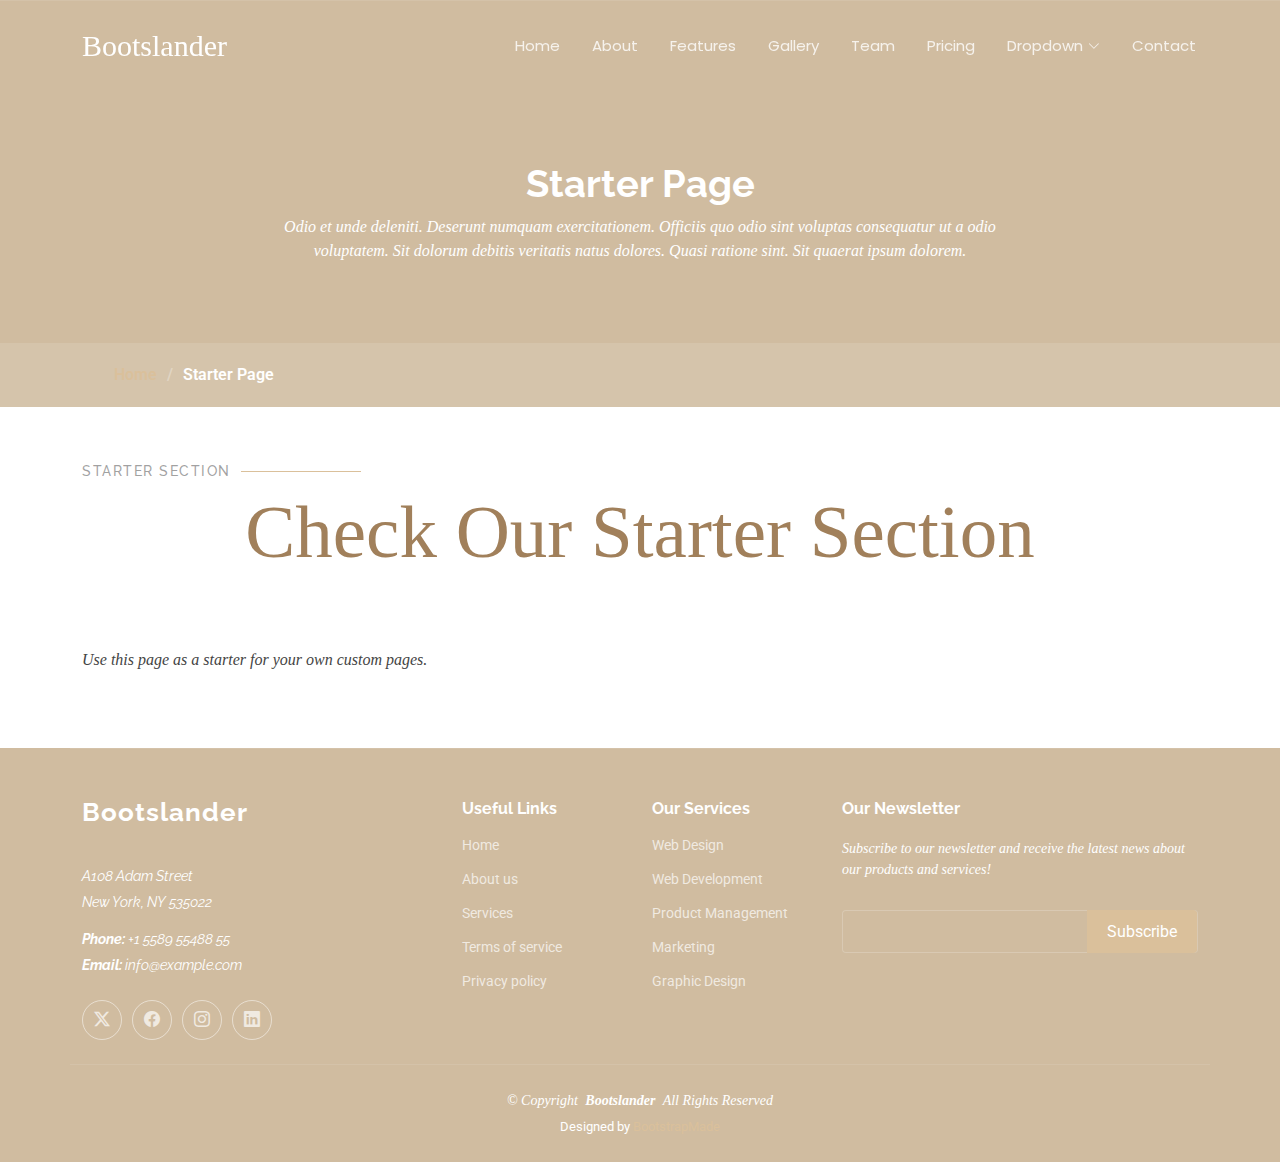
<file: starter-page.html>
<!DOCTYPE html>
<html lang="en">

<head>
  <meta charset="utf-8">
  <meta content="width=device-width, initial-scale=1.0" name="viewport">
  <title>Starter Page - Bootslander Bootstrap Template</title>
  <meta name="description" content="">
  <meta name="keywords" content="">

  <!-- Favicons -->
  <link href="assets/img/favicon.png" rel="icon">
  <link href="assets/img/apple-touch-icon.png" rel="apple-touch-icon">

  <!-- Fonts -->
  <link href="https://fonts.googleapis.com" rel="preconnect">
  <link href="https://fonts.gstatic.com" rel="preconnect" crossorigin>
  <link href="https://fonts.googleapis.com/css2?family=Roboto:ital,wght@0,100;0,300;0,400;0,500;0,700;0,900;1,100;1,300;1,400;1,500;1,700;1,900&family=Poppins:ital,wght@0,100;0,200;0,300;0,400;0,500;0,600;0,700;0,800;0,900;1,100;1,200;1,300;1,400;1,500;1,600;1,700;1,800;1,900&family=Raleway:ital,wght@0,100;0,200;0,300;0,400;0,500;0,600;0,700;0,800;0,900;1,100;1,200;1,300;1,400;1,500;1,600;1,700;1,800;1,900&display=swap" rel="stylesheet">

  <!-- Vendor CSS Files -->
  <link href="assets/vendor/bootstrap/css/bootstrap.min.css" rel="stylesheet">
  <link href="assets/vendor/bootstrap-icons/bootstrap-icons.css" rel="stylesheet">
  <link href="assets/vendor/aos/aos.css" rel="stylesheet">
  <link href="assets/vendor/glightbox/css/glightbox.min.css" rel="stylesheet">
  <link href="assets/vendor/swiper/swiper-bundle.min.css" rel="stylesheet">

  <!-- Main CSS File -->
  <link href="assets/css/main.css" rel="stylesheet">

  <!-- =======================================================
  * Template Name: Bootslander
  * Template URL: https://bootstrapmade.com/bootslander-free-bootstrap-landing-page-template/
  * Updated: Aug 07 2024 with Bootstrap v5.3.3
  * Author: BootstrapMade.com
  * License: https://bootstrapmade.com/license/
  ======================================================== -->
</head>

<body class="starter-page-page">

  <header id="header" class="header d-flex align-items-center fixed-top">
    <div class="container-fluid container-xl position-relative d-flex align-items-center justify-content-between">

      <a href="index.html" class="logo d-flex align-items-center">
        <!-- Uncomment the line below if you also wish to use an image logo -->
        <!-- <img src="assets/img/logo.png" alt=""> -->
        <h1 class="sitename">Bootslander</h1>
      </a>

      <nav id="navmenu" class="navmenu">
        <ul>
          <li><a href="#hero">Home</a></li>
          <li><a href="#about">About</a></li>
          <li><a href="#features">Features</a></li>
          <li><a href="#gallery">Gallery</a></li>
          <li><a href="#team">Team</a></li>
          <li><a href="#pricing">Pricing</a></li>
          <li class="dropdown"><a href="#"><span>Dropdown</span> <i class="bi bi-chevron-down toggle-dropdown"></i></a>
            <ul>
              <li><a href="#">Dropdown 1</a></li>
              <li class="dropdown"><a href="#"><span>Deep Dropdown</span> <i class="bi bi-chevron-down toggle-dropdown"></i></a>
                <ul>
                  <li><a href="#">Deep Dropdown 1</a></li>
                  <li><a href="#">Deep Dropdown 2</a></li>
                  <li><a href="#">Deep Dropdown 3</a></li>
                  <li><a href="#">Deep Dropdown 4</a></li>
                  <li><a href="#">Deep Dropdown 5</a></li>
                </ul>
              </li>
              <li><a href="#">Dropdown 2</a></li>
              <li><a href="#">Dropdown 3</a></li>
              <li><a href="#">Dropdown 4</a></li>
            </ul>
          </li>
          <li><a href="#contact">Contact</a></li>
        </ul>
        <i class="mobile-nav-toggle d-xl-none bi bi-list"></i>
      </nav>

    </div>
  </header>

  <main class="main">

    <!-- Page Title -->
    <div class="page-title dark-background" data-aos="fade">
      <div class="heading">
        <div class="container">
          <div class="row d-flex justify-content-center text-center">
            <div class="col-lg-8">
              <h1>Starter Page</h1>
              <p class="mb-0">Odio et unde deleniti. Deserunt numquam exercitationem. Officiis quo odio sint voluptas consequatur ut a odio voluptatem. Sit dolorum debitis veritatis natus dolores. Quasi ratione sint. Sit quaerat ipsum dolorem.</p>
            </div>
          </div>
        </div>
      </div>
      <nav class="breadcrumbs">
        <div class="container">
          <ol>
            <li><a href="index.html">Home</a></li>
            <li class="current">Starter Page</li>
          </ol>
        </div>
      </nav>
    </div><!-- End Page Title -->

    <!-- Starter Section Section -->
    <section id="starter-section" class="starter-section section">

      <!-- Section Title -->
      <div class="container section-title" data-aos="fade-up">
        <h2>Starter Section</h2>
        <div><span>Check Our</span> <span class="description-title">Starter Section</span></div>
      </div><!-- End Section Title -->

      <div class="container" data-aos="fade-up">
        <p>Use this page as a starter for your own custom pages.</p>
      </div>

    </section><!-- /Starter Section Section -->

  </main>

  <footer id="footer" class="footer dark-background">

    <div class="container footer-top">
      <div class="row gy-4">
        <div class="col-lg-4 col-md-6 footer-about">
          <a href="index.html" class="logo d-flex align-items-center">
            <span class="sitename">Bootslander</span>
          </a>
          <div class="footer-contact pt-3">
            <p>A108 Adam Street</p>
            <p>New York, NY 535022</p>
            <p class="mt-3"><strong>Phone:</strong> <span>+1 5589 55488 55</span></p>
            <p><strong>Email:</strong> <span>info@example.com</span></p>
          </div>
          <div class="social-links d-flex mt-4">
            <a href=""><i class="bi bi-twitter-x"></i></a>
            <a href=""><i class="bi bi-facebook"></i></a>
            <a href=""><i class="bi bi-instagram"></i></a>
            <a href=""><i class="bi bi-linkedin"></i></a>
          </div>
        </div>

        <div class="col-lg-2 col-md-3 footer-links">
          <h4>Useful Links</h4>
          <ul>
            <li><a href="#">Home</a></li>
            <li><a href="#">About us</a></li>
            <li><a href="#">Services</a></li>
            <li><a href="#">Terms of service</a></li>
            <li><a href="#">Privacy policy</a></li>
          </ul>
        </div>

        <div class="col-lg-2 col-md-3 footer-links">
          <h4>Our Services</h4>
          <ul>
            <li><a href="#">Web Design</a></li>
            <li><a href="#">Web Development</a></li>
            <li><a href="#">Product Management</a></li>
            <li><a href="#">Marketing</a></li>
            <li><a href="#">Graphic Design</a></li>
          </ul>
        </div>

        <div class="col-lg-4 col-md-12 footer-newsletter">
          <h4>Our Newsletter</h4>
          <p>Subscribe to our newsletter and receive the latest news about our products and services!</p>
          <form action="forms/newsletter.php" method="post" class="php-email-form">
            <div class="newsletter-form"><input type="email" name="email"><input type="submit" value="Subscribe"></div>
            <div class="loading">Loading</div>
            <div class="error-message"></div>
            <div class="sent-message">Your subscription request has been sent. Thank you!</div>
          </form>
        </div>

      </div>
    </div>

    <div class="container copyright text-center mt-4">
      <p>© <span>Copyright</span> <strong class="px-1 sitename">Bootslander</strong> <span>All Rights Reserved</span></p>
      <div class="credits">
        <!-- All the links in the footer should remain intact. -->
        <!-- You can delete the links only if you've purchased the pro version. -->
        <!-- Licensing information: https://bootstrapmade.com/license/ -->
        <!-- Purchase the pro version with working PHP/AJAX contact form: [buy-url] -->
        Designed by <a href="https://bootstrapmade.com/">BootstrapMade</a>
      </div>
    </div>

  </footer>

  <!-- Scroll Top -->
  <a href="#" id="scroll-top" class="scroll-top d-flex align-items-center justify-content-center"><i class="bi bi-arrow-up-short"></i></a>

  <!-- Preloader -->
  <div id="preloader"></div>

  <!-- Vendor JS Files -->
  <script src="assets/vendor/bootstrap/js/bootstrap.bundle.min.js"></script>
  <script src="assets/vendor/php-email-form/validate.js"></script>
  <script src="assets/vendor/aos/aos.js"></script>
  <script src="assets/vendor/glightbox/js/glightbox.min.js"></script>
  <script src="assets/vendor/purecounter/purecounter_vanilla.js"></script>
  <script src="assets/vendor/swiper/swiper-bundle.min.js"></script>

  <!-- Main JS File -->
  <script src="assets/js/main.js"></script>

</body>

</html>
</file>
<file: assets/css/main.css>
/**
* Template Name: Bootslander
* Template URL: https://bootstrapmade.com/bootslander-free-bootstrap-landing-page-template/
* Updated: Aug 07 2024 with Bootstrap v5.3.3
* Author: BootstrapMade.com
* License: https://bootstrapmade.com/license/
*/

/*--------------------------------------------------------------
# Font & Color Variables
# Help: https://bootstrapmade.com/color-system/
--------------------------------------------------------------*/
/* Fonts */ 
:root {
  --default-font: "Roboto",  system-ui, -apple-system, "Segoe UI", Roboto, "Helvetica Neue", Arial, "Noto Sans", "Liberation Sans", sans-serif, "Apple Color Emoji", "Segoe UI Emoji", "Segoe UI Symbol", "Noto Color Emoji";
  --heading-font: "Raleway",  sans-serif;
  --nav-font: "Poppins",  sans-serif;
}

/* Global Colors - The following color variables are used throughout the website. Updating them here will change the color scheme of the entire website */
:root { 
  --background-color: #ffffff; /* Background color for the entire website, including individual sections */
  --default-color: #444444; /* Default color used for the majority of the text content across the entire website */
  --heading-color: black; /* Color for headings, subheadings and title throughout the website */
  --accent-color: #DAC09B; /* Accent color that represents your brand on the website. It's used for buttons, links, and other elements that need to stand out */
  --surface-color: #ffffff; /* The surface color is used as a background of boxed elements within sections, such as cards, icon boxes, or other elements that require a visual separation from the global background. */
  --contrast-color: #ffffff; /* Contrast color for text, ensuring readability against backgrounds of accent, heading, or default colors. */
}

/* Nav Menu Colors - The following color variables are used specifically for the navigation menu. They are separate from the global colors to allow for more customization options */
:root {
  --nav-color: #ffffff;  /* The default color of the main navmenu links */
  --nav-hover-color: #DAC09B; /* Applied to main navmenu links when they are hovered over or active */
  --nav-mobile-background-color: #ffffff; /* Used as the background color for mobile navigation menu */
  --nav-dropdown-background-color: #ffffff; /* Used as the background color for dropdown items that appear when hovering over primary navigation items */
  --nav-dropdown-color: #444444; /* Used for navigation links of the dropdown items in the navigation menu. */
  --nav-dropdown-hover-color: #DAC09B; /* Similar to --nav-hover-color, this color is applied to dropdown navigation links when they are hovered over. */
}

/* Color Presets - These classes override global colors when applied to any section or element, providing reuse of the sam color scheme. */

.light-background {
  --background-color: #f4f5fe;
  --surface-color: #ffffff;
}

.dark-background {
  --background-color: #D0BCA0;
  --default-color: #ffffff;
  --heading-color: #ffffff;
  --surface-color: #0c0091;
  --contrast-color: #ffffff;
}

/* Smooth scroll */
:root {
  scroll-behavior: smooth;
}

/*--------------------------------------------------------------
# General Styling & Shared Classes
--------------------------------------------------------------*/
body {
  color: var(--default-color);
  background-color: var(--background-color);
  font-family: var(--default-font);
}

a {
  color: var(--accent-color);
  text-decoration: none;
  transition: 0.3s;
}

a:hover {
  color: color-mix(in srgb, var(--accent-color), transparent 25%);
  text-decoration: none;
}

h1,
h2,
h3,
h4,
h5,
h6 {
  color: var(--heading-color);
  font-family: var(--heading-font);
}

/* PHP Email Form Messages
------------------------------*/
.php-email-form .error-message {
  display: none;
  background: #df1529;
  color: #ffffff;
  text-align: left;
  padding: 15px;
  margin-bottom: 24px;
  font-weight: 600;
}

.php-email-form .sent-message {
  display: none;
  color: #ffffff;
  background: #059652;
  text-align: center;
  padding: 15px;
  margin-bottom: 24px;
  font-weight: 600;
}

.php-email-form .loading {
  display: none;
  background: var(--surface-color);
  text-align: center;
  padding: 15px;
  margin-bottom: 24px;
}

.php-email-form .loading:before {
  content: "";
  display: inline-block;
  border-radius: 50%;
  width: 24px;
  height: 24px;
  margin: 0 10px -6px 0;
  border: 3px solid var(--accent-color);
  border-top-color: var(--surface-color);
  animation: php-email-form-loading 1s linear infinite;
}

@keyframes php-email-form-loading {
  0% {
    transform: rotate(0deg);
  }

  100% {
    transform: rotate(360deg);
  }
}

/*--------------------------------------------------------------
# Global Header
--------------------------------------------------------------*/
.header {
  --background-color: rgba(255, 255, 255, 0);
  --default-color: #ffffff;
  --heading-color: #ffffff;
  color: var(--default-color);
  background-color: var(--background-color);
  padding: 20px 0;
  transition: all 0.5s;
  z-index: 997;
}

.header .logo {
  line-height: 1;
}

.header .logo img {
  max-height: 32px;
  margin-right: 8px;
}

.header .logo h1 {
  font-size: 30px;
  margin: 0;
  font-weight: 700;
  color: var(--heading-color);
}

.scrolled .header {
  box-shadow: 0px 0 18px rgba(0, 0, 0, 0.1);
}

/* Global Header on Scroll
------------------------------*/
.scrolled .header {
  --background-color: #DAC09B;
}

/*--------------------------------------------------------------
# Navigation Menu
--------------------------------------------------------------*/
/* Desktop Navigation */
@media (min-width: 1200px) {
  .navmenu {
    padding: 0;
  }

  .navmenu ul {
    margin: 0;
    padding: 0;
    display: flex;
    list-style: none;
    align-items: center;
  }

  .navmenu li {
    position: relative;
  }

  .navmenu>ul>li {
    white-space: nowrap;
    padding: 15px 14px;
  }

  .navmenu>ul>li:last-child {
    padding-right: 0;
  }

  .navmenu a,
  .navmenu a:focus {
    color: color-mix(in srgb, var(--nav-color), transparent 20%);
    font-size: 15px;
    padding: 0 2px;
    font-family: var(--nav-font);
    font-weight: 400;
    display: flex;
    align-items: center;
    justify-content: space-between;
    white-space: nowrap;
    transition: 0.3s;
    position: relative;
  }

  .navmenu a i,
  .navmenu a:focus i {
    font-size: 12px;
    line-height: 0;
    margin-left: 5px;
    transition: 0.3s;
  }

  .navmenu>ul>li>a:before {
    content: "";
    position: absolute;
    height: 2px;
    bottom: -6px;
    left: 0;
    background-color: var(--nav-hover-color);
    visibility: hidden;
    width: 0px;
    transition: all 0.3s ease-in-out 0s;
  }

  .navmenu a:hover:before,
  .navmenu li:hover>a:before,
  .navmenu .active:before {
    visibility: visible;
    width: 25px;
  }

  .navmenu li:hover>a,
  .navmenu .active,
  .navmenu .active:focus {
    color: var(--nav-color);
  }

  .navmenu .dropdown ul {
    margin: 0;
    padding: 10px 0;
    background: var(--nav-dropdown-background-color);
    display: block;
    position: absolute;
    visibility: hidden;
    left: 14px;
    top: 130%;
    opacity: 0;
    transition: 0.3s;
    border-radius: 4px;
    z-index: 99;
    box-shadow: 0px 0px 30px rgba(0, 0, 0, 0.1);
  }

  .navmenu .dropdown ul li {
    min-width: 200px;
  }

  .navmenu .dropdown ul a {
    padding: 10px 20px;
    font-size: 15px;
    text-transform: none;
    color: var(--nav-dropdown-color);
  }

  .navmenu .dropdown ul a i {
    font-size: 12px;
  }

  .navmenu .dropdown ul a:hover,
  .navmenu .dropdown ul .active:hover,
  .navmenu .dropdown ul li:hover>a {
    color: var(--nav-dropdown-hover-color);
  }

  .navmenu .dropdown:hover>ul {
    opacity: 1;
    top: 100%;
    visibility: visible;
  }

  .navmenu .dropdown .dropdown ul {
    top: 0;
    left: -90%;
    visibility: hidden;
  }

  .navmenu .dropdown .dropdown:hover>ul {
    opacity: 1;
    top: 0;
    left: -100%;
    visibility: visible;
  }
}

/* Mobile Navigation */
@media (max-width: 1199px) {
  .mobile-nav-toggle {
    color: var(--nav-color);
    font-size: 28px;
    line-height: 0;
    margin-right: 10px;
    cursor: pointer;
    transition: color 0.3s;
  }

  .navmenu {
    padding: 0;
    z-index: 9997;
  }

  .navmenu ul {
    display: none;
    list-style: none;
    position: absolute;
    inset: 60px 20px 20px 20px;
    padding: 10px 0;
    margin: 0;
    border-radius: 6px;
    background-color: var(--nav-mobile-background-color);
    border: 1px solid color-mix(in srgb, var(--default-color), transparent 90%);
    box-shadow: none;
    overflow-y: auto;
    transition: 0.3s;
    z-index: 9998;
  }

  .navmenu a,
  .navmenu a:focus {
    color: var(--nav-dropdown-color);
    padding: 10px 20px;
    font-family: var(--nav-font);
    font-size: 17px;
    font-weight: 500;
    display: flex;
    align-items: center;
    justify-content: space-between;
    white-space: nowrap;
    transition: 0.3s;
  }

  .navmenu a i,
  .navmenu a:focus i {
    font-size: 12px;
    line-height: 0;
    margin-left: 5px;
    width: 30px;
    height: 30px;
    display: flex;
    align-items: center;
    justify-content: center;
    border-radius: 50%;
    transition: 0.3s;
    background-color: color-mix(in srgb, var(--accent-color), transparent 90%);
  }

  .navmenu a i:hover,
  .navmenu a:focus i:hover {
    background-color: var(--accent-color);
    color: var(--contrast-color);
  }

  .navmenu a:hover,
  .navmenu .active,
  .navmenu .active:focus {
    color: var(--nav-dropdown-hover-color);
  }

  .navmenu .active i,
  .navmenu .active:focus i {
    background-color: var(--accent-color);
    color: var(--contrast-color);
    transform: rotate(180deg);
  }

  .navmenu .dropdown ul {
    position: static;
    display: none;
    z-index: 99;
    padding: 10px 0;
    margin: 10px 20px;
    background-color: var(--nav-dropdown-background-color);
    transition: all 0.5s ease-in-out;
  }

  .navmenu .dropdown ul ul {
    background-color: rgba(33, 37, 41, 0.1);
  }

  .navmenu .dropdown>.dropdown-active {
    display: block;
    background-color: rgba(33, 37, 41, 0.03);
  }

  .mobile-nav-active {
    overflow: hidden;
  }

  .mobile-nav-active .mobile-nav-toggle {
    color: #fff;
    position: absolute;
    font-size: 32px;
    top: 15px;
    right: 15px;
    margin-right: 0;
    z-index: 9999;
  }

  .mobile-nav-active .navmenu {
    position: fixed;
    overflow: hidden;
    inset: 0;
    background: rgba(33, 37, 41, 0.8);
    transition: 0.3s;
  }

  .mobile-nav-active .navmenu>ul {
    display: block;
  }
}

/*--------------------------------------------------------------
# Global Footer
--------------------------------------------------------------*/
.footer {
  color: var(--default-color);
  background-color: var(--background-color);
  font-size: 14px;
  position: relative;
}

.footer .footer-top {
  padding-top: 50px;
  border-top: 1px solid color-mix(in srgb, var(--default-color), transparent 90%);
}

.footer .footer-about .logo {
  line-height: 1;
  margin-bottom: 25px;
}

.footer .footer-about .logo img {
  max-height: 40px;
  margin-right: 6px;
}

.footer .footer-about .logo span {
  font-size: 26px;
  font-weight: 700;
  letter-spacing: 1px;
  font-family: var(--heading-font);
  color: var(--heading-color);
}

.footer .footer-about p {
  font-size: 14px;
  font-family: var(--heading-font);
}

.footer .social-links a {
  display: flex;
  align-items: center;
  justify-content: center;
  width: 40px;
  height: 40px;
  border-radius: 50%;
  border: 1px solid color-mix(in srgb, var(--default-color), transparent 50%);
  font-size: 16px;
  color: color-mix(in srgb, var(--default-color), transparent 30%);
  margin-right: 10px;
  transition: 0.3s;
}

.footer .social-links a:hover {
  color: var(--accent-color);
  border-color: var(--accent-color);
}

.footer h4 {
  font-size: 16px;
  font-weight: bold;
  position: relative;
  padding-bottom: 12px;
}

.footer .footer-links {
  margin-bottom: 30px;
}

.footer .footer-links ul {
  list-style: none;
  padding: 0;
  margin: 0;
}

.footer .footer-links ul i {
  padding-right: 2px;
  font-size: 12px;
  line-height: 0;
}

.footer .footer-links ul li {
  padding: 10px 0;
  display: flex;
  align-items: center;
}

.footer .footer-links ul li:first-child {
  padding-top: 0;
}

.footer .footer-links ul a {
  color: color-mix(in srgb, var(--default-color), transparent 30%);
  display: inline-block;
  line-height: 1;
}

.footer .footer-links ul a:hover {
  color: var(--accent-color);
}

.footer .footer-contact p {
  margin-bottom: 5px;
}

.footer .footer-newsletter .newsletter-form {
  margin-top: 30px;
  margin-bottom: 15px;
  padding: 6px 8px;
  position: relative;
  border-radius: 4px;
  border: 1px solid color-mix(in srgb, var(--default-color), transparent 80%);
  display: flex;
  background-color: var(--background-color);
  transition: 0.3s;
}

.footer .footer-newsletter .newsletter-form:focus-within {
  border-color: var(--accent-color);
}

.footer .footer-newsletter .newsletter-form input[type=email] {
  border: 0;
  padding: 4px;
  width: 100%;
  background-color: var(--background-color);
  color: var(--default-color);
}

.footer .footer-newsletter .newsletter-form input[type=email]:focus-visible {
  outline: none;
}

.footer .footer-newsletter .newsletter-form input[type=submit] {
  border: 0;
  font-size: 16px;
  padding: 0 20px;
  margin: -7px -8px -7px 0;
  background: var(--accent-color);
  color: var(--contrast-color);
  transition: 0.3s;
  border-radius: 0 4px 4px 0;
}

.footer .footer-newsletter .newsletter-form input[type=submit]:hover {
  background: color-mix(in srgb, var(--accent-color), transparent 20%);
}

.footer .copyright {
  padding: 25px 0;
  border-top: 1px solid color-mix(in srgb, var(--default-color), transparent 90%);
}

.footer .copyright p {
  margin-bottom: 0;
}

.footer .credits {
  margin-top: 6px;
  font-size: 13px;
}

/*--------------------------------------------------------------
# Preloader
--------------------------------------------------------------*/
#preloader {
  position: fixed;
  inset: 0;
  z-index: 999999;
  overflow: hidden;
  background: var(--background-color);
  transition: all 0.6s ease-out;
}

#preloader:before {
  content: "";
  position: fixed;
  top: calc(50% - 30px);
  left: calc(50% - 30px);
  border: 6px solid #ffffff;
  border-color: var(--accent-color) transparent var(--accent-color) transparent;
  border-radius: 50%;
  width: 60px;
  height: 60px;
  animation: animate-preloader 1.5s linear infinite;
}

@keyframes animate-preloader {
  0% {
    transform: rotate(0deg);
  }

  100% {
    transform: rotate(360deg);
  }
}

/*--------------------------------------------------------------
# Scroll Top Button
--------------------------------------------------------------*/
.scroll-top {
  position: fixed;
  visibility: hidden;
  opacity: 0;
  right: 15px;
  bottom: 15px;
  z-index: 99999;
  background-color: var(--accent-color);
  width: 40px;
  height: 40px;
  border-radius: 4px;
  transition: all 0.4s;
}

.scroll-top i {
  font-size: 24px;
  color: var(--contrast-color);
  line-height: 0;
}

.scroll-top:hover {
  background-color: color-mix(in srgb, var(--accent-color), transparent 20%);
  color: var(--contrast-color);
}

.scroll-top.active {
  visibility: visible;
  opacity: 1;
}

/*--------------------------------------------------------------
# Disable aos animation delay on mobile devices
--------------------------------------------------------------*/
@media screen and (max-width: 768px) {
  [data-aos-delay] {
    transition-delay: 0 !important;
  }
}

/*--------------------------------------------------------------
# Global Page Titles & Breadcrumbs
--------------------------------------------------------------*/
.page-title {
  color: var(--default-color);
  background-color: var(--background-color);
  position: relative;
}

.page-title .heading {
  padding: 160px 0 80px 0;
  border-top: 1px solid color-mix(in srgb, var(--default-color), transparent 90%);
}

.page-title .heading h1 {
  font-size: 38px;
  font-weight: 700;
}

.page-title nav {
  background-color: color-mix(in srgb, var(--default-color), transparent 88%);
  padding: 20px 0;
}

.page-title nav ol {
  display: flex;
  flex-wrap: wrap;
  list-style: none;
  margin: 0;
  font-size: 16px;
  font-weight: 600;
}

.page-title nav ol li+li {
  padding-left: 10px;
}

.page-title nav ol li+li::before {
  content: "/";
  display: inline-block;
  padding-right: 10px;
  color: color-mix(in srgb, var(--default-color), transparent 70%);
}

/*--------------------------------------------------------------
# Global Sections
--------------------------------------------------------------*/
section,
.section {
  color: var(--default-color);
  /**background-color: #D0BCA0;**/
  padding: 60px 0;
  scroll-margin-top: 100px;
  overflow: clip;
}

section#about {
  background-color: #D0BCA0;
  background-image: url(../img/bg1.png);
  background-size: cover;
  background-repeat: no-repeat;
  background-attachment: fixed;
}

@media (max-width: 1199px) {

  section,
  .section {
    scroll-margin-top: 66px;
  }
}

/*--------------------------------------------------------------
# Global Section Titles
--------------------------------------------------------------*/
.section-title {
  padding-bottom: 60px;
  position: relative;
}

.section-title h2 {
  font-size: 14px;
  font-weight: 500;
  padding: 0;
  line-height: 1px;
  margin: 0;
  letter-spacing: 1.5px;
  text-transform: uppercase;
  color: color-mix(in srgb, var(--default-color), transparent 50%);
  position: relative;
}

.section-title h2::after {
  content: "";
  width: 120px;
  height: 1px;
  display: inline-block;
  background: var(--accent-color);
  margin: 4px 10px;
}

.section-title div {
  color: #A1805B;
  margin: 0;
  margin: 0;
  font-size: 75px;
  /* font-weight: 700; */
  /* text-transform: uppercase; */
  font-family: var(--heading-font);
  font-family: 'WindSong';
  text-align: center;
}

/*--------------------------------------------------------------
# Hero Section
--------------------------------------------------------------*/
.hero {
  width: 100%;
  min-height: 70vh;
  position: relative;
  padding: 120px 0 120px 0;
  display: flex;
  align-items: center;
}

.hero .hero-bg {
  position: absolute;
  inset: 0;
  display: block;
  width: 100%;
  height: 100%;
  object-fit: cover;
  z-index: 1;
}

.hero:before {
  content: "";
  background: color-mix(in srgb, var(--background-color), transparent 85%);
  position: absolute;
  inset: 0;
  z-index: 2;
}

.hero .container {
  position: relative;
  z-index: 3;
}

.hero h1 {
  margin: 0 0 20px 0;
  font-size: 127px;
  font-weight: 400;
  line-height: 94px;
  /* color: 
color-mix(in srgb, var(--heading-color), transparent 30%); */
  font-family: 'WindSong';
}

.hero h1 span {
  color: var(--heading-color);
  border-bottom: 4px solid var(--accent-color);
}

.hero p {
  color: color-mix(in srgb, var(--default-color), transparent 30%);
  margin: 5px 0 30px 0;
  font-size: 22px;
  font-weight: 400;
}

.hero .btn-get-started {
  color: var(--contrast-color);
  background: var(--accent-color);
  font-family: var(--heading-font);
  font-weight: 400;
  font-size: 15px;
  letter-spacing: 1px;
  display: inline-block;
  padding: 10px 28px 12px 28px;
  border-radius: 50px;
  transition: 0.5s;
  box-shadow: 0 8px 28px rgba(0, 0, 0, 0.1);
}

.hero .btn-get-started:hover {
  color: var(--contrast-color);
  background: color-mix(in srgb, var(--accent-color), transparent 15%);
  box-shadow: 0 8px 28px rgba(0, 0, 0, 0.1);
}

.hero .btn-watch-video {
  font-size: 16px;
  transition: 0.5s;
  margin-left: 25px;
  color: var(--default-color);
  font-weight: 600;
}

.hero .btn-watch-video i {
  color: var(--accent-color);
  font-size: 32px;
  transition: 0.3s;
  line-height: 0;
  margin-right: 8px;
}

.hero .btn-watch-video:hover {
  color: var(--accent-color);
}

.hero .btn-watch-video:hover i {
  color: color-mix(in srgb, var(--accent-color), transparent 15%);
}

.hero .animated {
  animation: up-down 2s ease-in-out infinite alternate-reverse both;
}

@media (max-width: 640px) {
  .hero h1 {
    font-size: 28px;
    line-height: 36px;
  }

  .hero p {
    font-size: 18px;
    line-height: 24px;
    margin-bottom: 30px;
  }

  .hero .btn-get-started,
  .hero .btn-watch-video {
    font-size: 13px;
  }
}

.hero .hero-waves {
  display: block;
  width: 100%;
  height: 60px;
  position: absolute;
  left: 0;
  bottom: 0;
  right: 0;
  z-index: 3;
}

.hero .wave1 use {
  animation: move-forever1 10s linear infinite;
  animation-delay: -2s;
  fill: #9F825B;
  opacity: 0.6;
}

.hero .wave2 use {
  animation: move-forever2 8s linear infinite;
  animation-delay: -2s;
  fill: #DAC09B;
  opacity: 0.4;
}

.hero .wave3 use {
  animation: move-forever3 6s linear infinite;
  animation-delay: -2s;
  fill: #D0BCA0;
}

@keyframes move-forever1 {
  0% {
    transform: translate(85px, 0%);
  }

  100% {
    transform: translate(-90px, 0%);
  }
}

@keyframes move-forever2 {
  0% {
    transform: translate(-90px, 0%);
  }

  100% {
    transform: translate(85px, 0%);
  }
}

@keyframes move-forever3 {
  0% {
    transform: translate(-90px, 0%);
  }

  100% {
    transform: translate(85px, 0%);
  }
}

@keyframes up-down {
  0% {
    transform: translateY(10px);
  }

  100% {
    transform: translateY(-10px);
  }
}

/*--------------------------------------------------------------
# About Section
--------------------------------------------------------------*/
.about {
  padding-top: 100px;
}

.about .content h3 {
  font-size: 16px;
  font-weight: 500;
  line-height: 19px;
  padding: 10px 20px;
  background: color-mix(in srgb, var(--accent-color), transparent 95%);
  color: var(--accent-color);
  border-radius: 7px;
  display: inline-block;
}

.about .content h2 {
  font-weight: 700;
}

.about .content p:last-child {
  margin-bottom: 0;
}

.about .content .read-more {
  background: var(--accent-color);
  color: var(--contrast-color);
  font-family: var(--heading-font);
  font-weight: 500;
  font-size: 16px;
  letter-spacing: 1px;
  padding: 12px 24px;
  border-radius: 5px;
  transition: 0.3s;
  display: inline-flex;
  align-items: center;
  justify-content: center;
}

.about .content .read-more i {
  font-size: 18px;
  margin-left: 5px;
  line-height: 0;
  transition: 0.3s;
}

.about .content .read-more:hover {
  background: color-mix(in srgb, var(--accent-color), transparent 20%);
  padding-right: 19px;
}

.about .content .read-more:hover i {
  margin-left: 10px;
}

.about .icon-box {
  background-color: img(../assets/Wedderjpg-013.jpg);
  padding: 50px 40px;
  box-shadow: 0px 10px 50px rgba(0, 0, 0, 0.1);
  border-radius: 10px;
  transition: all 0.3s ease-out 0s;
  background-image: url(../img/Wedderjpg-013.jpg);
  background-size: cover;
  border: 1px solid black;
    border-radius: 10px 29px;
    border-radius: 75px 0px 75px 0px;
}

.about .icon-box i {
  width: 80px;
  height: 80px;
  border-radius: 50%;
  display: inline-flex;
  align-items: center;
  justify-content: center;
  margin-bottom: 24px;
  font-size: 32px;
  line-height: 0;
  transition: all 0.4s ease-out 0s;
  background-color: color-mix(in srgb, var(--accent-color), transparent 95%);
  color: var(--accent-color);
}

.about .icon-box h3 {
  margin-bottom: 10px;
  font-size: 36px;
  font-weight: 500;
  font-family: 'WindSong';
}

.about .icon-box p {
  margin-bottom: 0;
  font-family: outfit;
  font-size: 18px;
}

.about .icon-box:hover i {
  background-color: var(--accent-color);
  color: var(--contrast-color);
}

.about .icon-boxes .col-md-6:nth-child(2) .icon-box,
.about .icon-boxes .col-md-6:nth-child(4) .icon-box {
  margin-top: -40px;
}

@media (max-width: 768px) {

  .about .icon-boxes .col-md-6:nth-child(2) .icon-box,
  .about .icon-boxes .col-md-6:nth-child(4) .icon-box {
    margin-top: 0;
  }
}

/*--------------------------------------------------------------
# Features Section
--------------------------------------------------------------*/
.features .features-item {
  background-color: var(--surface-color);
  display: flex;
  align-items: center;
  padding: 20px;
  transition: 0.3s;
  border: 1px solid color-mix(in srgb, var(--default-color), transparent 90%);
  position: relative;
}

.features .features-item i {
  font-size: 32px;
  padding-right: 10px;
  line-height: 0;
}

.features .features-item h3 {
  font-weight: 700;
  margin: 0;
  padding: 0;
  line-height: 1;
  font-size: 16px;
}

.features .features-item h3 a {
  color: var(--heading-color);
  transition: 0.3s;
}

.features .features-item:hover {
  border-color: var(--accent-color);
}

.features .features-item:hover h3 a {
  color: var(--accent-color);
}

/*--------------------------------------------------------------
# Stats Section
--------------------------------------------------------------*/
.stats i {
  background-color: var(--surface-color);
  color: var(--accent-color);
  box-shadow: 0px 2px 25px rgba(0, 0, 0, 0.1);
  width: 54px;
  height: 54px;
  font-size: 24px;
  border-radius: 50px;
  border: 2px solid var(--background-color);
  display: inline-flex;
  align-items: center;
  justify-content: center;
  position: relative;
  z-index: 1;
}

.stats .stats-item {
  background-color: var(--surface-color);
  margin-top: -27px;
  padding: 30px 30px 25px 30px;
  width: 100%;
  position: relative;
  text-align: center;
  box-shadow: 0px 2px 35px rgba(0, 0, 0, 0.1);
  border-radius: 4px;
  z-index: 0;
}

.stats .stats-item span {
  font-size: 36px;
  display: block;
  font-weight: 700;
  color: color-mix(in srgb, var(--default-color), transparent 20%);
}

.stats .stats-item p {
  padding: 0;
  margin: 0;
  font-family: var(--heading-font);
  font-size: 16px;
}

/*--------------------------------------------------------------
# Details Section
--------------------------------------------------------------*/
.details .features-item {
  color: color-mix(in srgb, var(--default-color), transparent 20%);
}

.details .features-item+.features-item {
  margin-top: 100px;
}

@media (max-width: 640px) {
  .details .features-item+.features-item {
    margin-top: 40px;
  }

  #events h3 {
    margin-bottom: 10px;
    font-size: 35px !important;
    font-weight: 500;
    font-family: 'WindSong';
  }
}

.details .features-item h3 {
  font-weight: 700;
  font-size: 26px;
}

.details .features-item ul {
  list-style: none;
  padding: 0;
}

.details .features-item ul li {
  padding-bottom: 10px;
  display: flex;
  align-items: center;
}

.details .features-item ul li:last-child {
  padding-bottom: 0;
}

.details .features-item ul i {
  font-size: 20px;
  padding-right: 4px;
  color: var(--accent-color);
}

.details .features-item p:last-child {
  margin-bottom: 0;
}

/*--------------------------------------------------------------
# Gallery Section
--------------------------------------------------------------*/
.gallery .gallery-item {
  overflow: hidden;
  border-right: 3px solid var(--background-color);
  border-bottom: 3px solid var(--background-color);
}

.gallery .gallery-item img {
  transition: all ease-in-out 0.4s;
}

.gallery .gallery-item:hover img {
  transform: scale(1.1);
}

/*--------------------------------------------------------------
# Testimonials Section
--------------------------------------------------------------*/
.testimonials {
  padding: 80px 0;
  position: relative;
}

.testimonials:before {
  content: "";
  background: color-mix(in srgb, var(--background-color), transparent 30%);
  position: absolute;
  inset: 0;
  z-index: 2;
}

.testimonials .testimonials-bg {
  position: absolute;
  inset: 0;
  display: block;
  width: 100%;
  height: 100%;
  object-fit: cover;
  z-index: 1;
}

.testimonials .container {
  position: relative;
  z-index: 3;
}

.testimonials .testimonials-carousel,
.testimonials .testimonials-slider {
  overflow: hidden;
}

.testimonials .testimonial-item {
  text-align: center;
}

.testimonials .testimonial-item .testimonial-img {
  width: 100px;
  border-radius: 50%;
  border: 6px solid color-mix(in srgb, var(--default-color), transparent 85%);
  margin: 0 auto;
}

.testimonials .testimonial-item h3 {
  font-size: 20px;
  font-weight: bold;
  margin: 10px 0 5px 0;
}

.testimonials .testimonial-item h4 {
  font-size: 14px;
  margin: 0 0 15px 0;
  color: color-mix(in srgb, var(--default-color), transparent 40%);
}

.testimonials .testimonial-item .stars {
  margin-bottom: 15px;
}

.testimonials .testimonial-item .stars i {
  color: #ffc107;
  margin: 0 1px;
}

.testimonials .testimonial-item .quote-icon-left,
.testimonials .testimonial-item .quote-icon-right {
  color: color-mix(in srgb, var(--default-color), transparent 40%);
  font-size: 26px;
  line-height: 0;
}

.testimonials .testimonial-item .quote-icon-left {
  display: inline-block;
  left: -5px;
  position: relative;
}

.testimonials .testimonial-item .quote-icon-right {
  display: inline-block;
  right: -5px;
  position: relative;
  top: 10px;
  transform: scale(-1, -1);
}

.testimonials .testimonial-item p {
  font-style: italic;
  margin: 0 auto 15px auto;
}

.testimonials .swiper-wrapper {
  height: auto;
}

.testimonials .swiper-pagination {
  margin-top: 20px;
  position: relative;
}

.testimonials .swiper-pagination .swiper-pagination-bullet {
  width: 12px;
  height: 12px;
  background-color: color-mix(in srgb, var(--default-color), transparent 50%);
  opacity: 0.5;
}

.testimonials .swiper-pagination .swiper-pagination-bullet-active {
  background-color: var(--default-color);
  opacity: 1;
}

@media (min-width: 992px) {
  .testimonials .testimonial-item p {
    width: 80%;
  }
}

/*--------------------------------------------------------------
# Team Section
--------------------------------------------------------------*/
.team .member {
  position: relative;
}

.team .member .pic {
  overflow: hidden;
  margin-bottom: 50px;
}

.team .member .member-info {
  background-color: var(--surface-color);
  color: color-mix(in srgb, var(--default-color), transparent 20%);
  box-shadow: 0px 2px 15px rgba(0, 0, 0, 0.1);
  position: absolute;
  bottom: -50px;
  left: 20px;
  right: 20px;
  padding: 20px 15px;
  overflow: hidden;
  transition: 0.5s;
}

.team .member h4 {
  font-weight: 700;
  margin-bottom: 10px;
  font-size: 16px;
  position: relative;
  padding-bottom: 10px;
}

.team .member h4::after {
  content: "";
  position: absolute;
  display: block;
  width: 50px;
  height: 1px;
  background: color-mix(in srgb, var(--default-color), transparent 60%);
  bottom: 0;
  left: 0;
}

.team .member span {
  font-style: italic;
  display: block;
  font-size: 13px;
}

.team .member .social {
  position: absolute;
  right: 15px;
  bottom: 15px;
}

.team .member .social a {
  transition: color 0.3s;
  color: color-mix(in srgb, var(--default-color), transparent 70%);
}

.team .member .social a:hover {
  color: var(--accent-color);
}

.team .member .social i {
  font-size: 16px;
  margin: 0 2px;
}

/*--------------------------------------------------------------
# Pricing Section
--------------------------------------------------------------*/
.pricing .pricing-item {
  background-color: color-mix(in srgb, var(--accent-color), transparent 96%);
  padding: 40px 40px;
  height: 100%;
  border-radius: 15px;
}

.pricing h3 {
  font-weight: 600;
  margin-bottom: 15px;
  font-size: 20px;
}

.pricing h4 {
  color: var(--accent-color);
  font-size: 48px;
  font-weight: 700;
  font-family: var(--heading-font);
  margin-bottom: 0;
}

.pricing h4 sup {
  font-size: 28px;
}

.pricing h4 span {
  color: color-mix(in srgb, var(--default-color), transparent 50%);
  font-size: 18px;
  font-weight: 500;
}

.pricing .description {
  font-size: 14px;
}

.pricing .cta-btn {
  border: 1px solid var(--default-color);
  color: var(--default-color);
  display: block;
  text-align: center;
  padding: 10px 35px;
  border-radius: 5px;
  font-size: 16px;
  font-weight: 500;
  font-family: var(--heading-font);
  transition: 0.3s;
  margin-top: 20px;
  margin-bottom: 6px;
}

.pricing .cta-btn:hover {
  background: var(--accent-color);
  color: var(--contrast-color);
  border-color: var(--accent-color);
}

.pricing ul {
  padding: 0;
  list-style: none;
  color: color-mix(in srgb, var(--default-color), transparent 30%);
  text-align: left;
  line-height: 20px;
}

.pricing ul li {
  padding: 10px 0;
  display: flex;
  align-items: center;
}

.pricing ul li:last-child {
  padding-bottom: 0;
}

.pricing ul i {
  color: #059652;
  font-size: 24px;
  padding-right: 3px;
}

.pricing ul .na {
  color: color-mix(in srgb, var(--default-color), transparent 60%);
}

.pricing ul .na i {
  color: color-mix(in srgb, var(--default-color), transparent 60%);
}

.pricing ul .na span {
  text-decoration: line-through;
}

.pricing .featured {
  position: relative;
}

.pricing .featured .popular {
  position: absolute;
  top: 15px;
  right: 15px;
  background-color: var(--accent-color);
  color: var(--contrast-color);
  padding: 4px 15px 6px 15px;
  margin: 0;
  border-radius: 5px;
  font-size: 14px;
  font-weight: 500;
}

.pricing .featured .cta-btn {
  background: var(--accent-color);
  color: var(--contrast-color);
  border-color: var(--accent-color);
}

@media (max-width: 992px) {
  .pricing .box {
    max-width: 60%;
    margin: 0 auto 30px auto;
  }
}

@media (max-width: 767px) {
  .pricing .box {
    max-width: 80%;
    margin: 0 auto 30px auto;
  }
}

@media (max-width: 420px) {
  .pricing .box {
    max-width: 100%;
    margin: 0 auto 30px auto;
  }
}

/*--------------------------------------------------------------
# Faq Section
--------------------------------------------------------------*/
.faq .content h3 {
  font-weight: 400;
  font-size: 34px;
}

.faq .content p {
  color: color-mix(in srgb, var(--default-color), transparent 30%);
}

.faq .faq-container {
  margin-top: 15px;
}

.faq .faq-container .faq-item {
  background-color: var(--surface-color);
  position: relative;
  padding: 20px;
  margin-bottom: 20px;
  box-shadow: 0px 5px 25px 0px rgba(0, 0, 0, 0.1);
  overflow: hidden;
}

.faq .faq-container .faq-item:last-child {
  margin-bottom: 0;
}

.faq .faq-container .faq-item h3 {
  font-weight: 600;
  font-size: 17px;
  line-height: 24px;
  margin: 0 30px 0 32px;
  transition: 0.3s;
  cursor: pointer;
}

.faq .faq-container .faq-item h3 span {
  color: var(--accent-color);
  padding-right: 5px;
}

.faq .faq-container .faq-item h3:hover {
  color: var(--accent-color);
}

.faq .faq-container .faq-item .faq-content {
  display: grid;
  grid-template-rows: 0fr;
  transition: 0.3s ease-in-out;
  visibility: hidden;
  opacity: 0;
}

.faq .faq-container .faq-item .faq-content p {
  margin-bottom: 0;
  overflow: hidden;
}

.faq .faq-container .faq-item .faq-icon {
  position: absolute;
  top: 22px;
  left: 20px;
  font-size: 22px;
  line-height: 0;
  transition: 0.3s;
  color: var(--accent-color);
}

.faq .faq-container .faq-item .faq-toggle {
  position: absolute;
  top: 20px;
  right: 20px;
  font-size: 16px;
  line-height: 0;
  transition: 0.3s;
  cursor: pointer;
}

.faq .faq-container .faq-item .faq-toggle:hover {
  color: var(--accent-color);
}

.faq .faq-container .faq-active h3 {
  color: var(--accent-color);
}

.faq .faq-container .faq-active .faq-content {
  grid-template-rows: 1fr;
  visibility: visible;
  opacity: 1;
  padding-top: 10px;
}

.faq .faq-container .faq-active .faq-toggle {
  transform: rotate(90deg);
  color: var(--accent-color);
}

/*--------------------------------------------------------------
# Contact Section
--------------------------------------------------------------*/
.contact .info-item+.info-item {
  margin-top: 40px;
}

.contact .info-item i {
  color: var(--accent-color);
  background: color-mix(in srgb, var(--accent-color), transparent 92%);
  font-size: 20px;
  width: 44px;
  height: 44px;
  display: flex;
  justify-content: center;
  align-items: center;
  border-radius: 50px;
  transition: all 0.3s ease-in-out;
  margin-right: 15px;
}

.contact .info-item h3 {
  padding: 0;
  font-size: 18px;
  font-weight: 700;
  margin-bottom: 5px;
}

.contact .info-item p {
  padding: 0;
  margin-bottom: 0;
  font-size: 14px;
}

.contact .info-item:hover i {
  background: var(--accent-color);
  color: var(--contrast-color);
}

.contact .php-email-form {
  height: 100%;
}

.contact .php-email-form input[type=text],
.contact .php-email-form input[type=email],
.contact .php-email-form textarea {
  font-size: 14px;
  padding: 10px 15px;
  box-shadow: none;
  border-radius: 0;
  color: var(--default-color);
  background-color: color-mix(in srgb, var(--background-color), transparent 50%);
  border-color: color-mix(in srgb, var(--default-color), transparent 80%);
}

.contact .php-email-form input[type=text]:focus,
.contact .php-email-form input[type=email]:focus,
.contact .php-email-form textarea:focus {
  border-color: var(--accent-color);
}

.contact .php-email-form input[type=text]::placeholder,
.contact .php-email-form input[type=email]::placeholder,
.contact .php-email-form textarea::placeholder {
  color: color-mix(in srgb, var(--default-color), transparent 70%);
}

.contact .php-email-form button[type=submit] {
  color: var(--contrast-color);
  background: var(--accent-color);
  border: 0;
  padding: 10px 30px;
  transition: 0.4s;
  border-radius: 50px;
}

.contact .php-email-form button[type=submit]:hover {
  background: color-mix(in srgb, var(--accent-color), transparent 25%);
}

/*--------------------------------------------------------------
# Starter Section Section
--------------------------------------------------------------*/
.starter-section {
  /* Add your styles here */
}

.header .logo h1 {
  font-size: 30px;
  margin: 0;
  font-weight: 500;
  color: var(--heading-color);
  /* font-family: 'Sofia'; */
  font-family: 'WindSong';
}

a.btn.btn-primary {
  background: #DAC09B;
  border: 1px solid #DAC09B;
  font-family: 'Outfit';
  border-radius: 0px;
  margin-top: 15px;
}

#events h3 {
  margin-bottom: 10px;
  font-size: 65px;
  font-weight: 500;
  font-family: 'WindSong';
}

#accomodation h3 {
  margin-bottom: 10px;
  font-size: 36px;
  font-weight: 500;
  font-family: 'WindSong';
}

section#attire {
  background-color: #D0BCA0;
  background-image: url(../img/5382404.jpg);
  background-size: cover;
  background-repeat: no-repeat;
  background-attachment: fixed;
}

section#accomodation {
  background-color: #D0BCA0;
  background-image: url(../img/accomodationbg.jpg);
  background-size: cover;
  background-repeat: no-repeat;
  background-attachment: fixed;
}

.col-md-7.order-2.order-md-1.aos-init.aos-animate {
  text-align: center;
}

.col-md-7.aos-init.aos-animate {
  text-align: center;
}


@media only screen and (max-width: 600px) {
  #section-title {
    font-size: 50px !important;
    text-shadow: 2px 2px 4px rgba(0, 0, 0, 0.5);
  }

  section#attire {
    background-color: #D0BCA0;
    background-image: url(../img/5382404.jpg);
    background-size: auto;
    background-repeat: no-repeat;
    background-attachment: fixed;
  }

  section#about {
    background-color: #D0BCA0;
    background-image: url(../img/bg1.png);
    background-size: auto;
    background-repeat: no-repeat;
    background-attachment: fixed;
}

  .col-lg-6.d-flex.flex-column.justify-content-center.aos-init.aos-animate h1 {
    font-size: 45px;
    text-align: center;
  }

  .col-lg-6.d-flex.flex-column.justify-content-center.aos-init.aos-animate p {
    font-size: 27px;
    text-align: center;
  }
}

#section-title {
  text-shadow: 2px 2px 4px rgba(0, 0, 0, 0.5);
}

p {
  font-family: 'Outfit';
  font-style: italic;
}

h3 {
  font-family: 'Outfit';
  font-weight: 400 !important;
}
</file>
